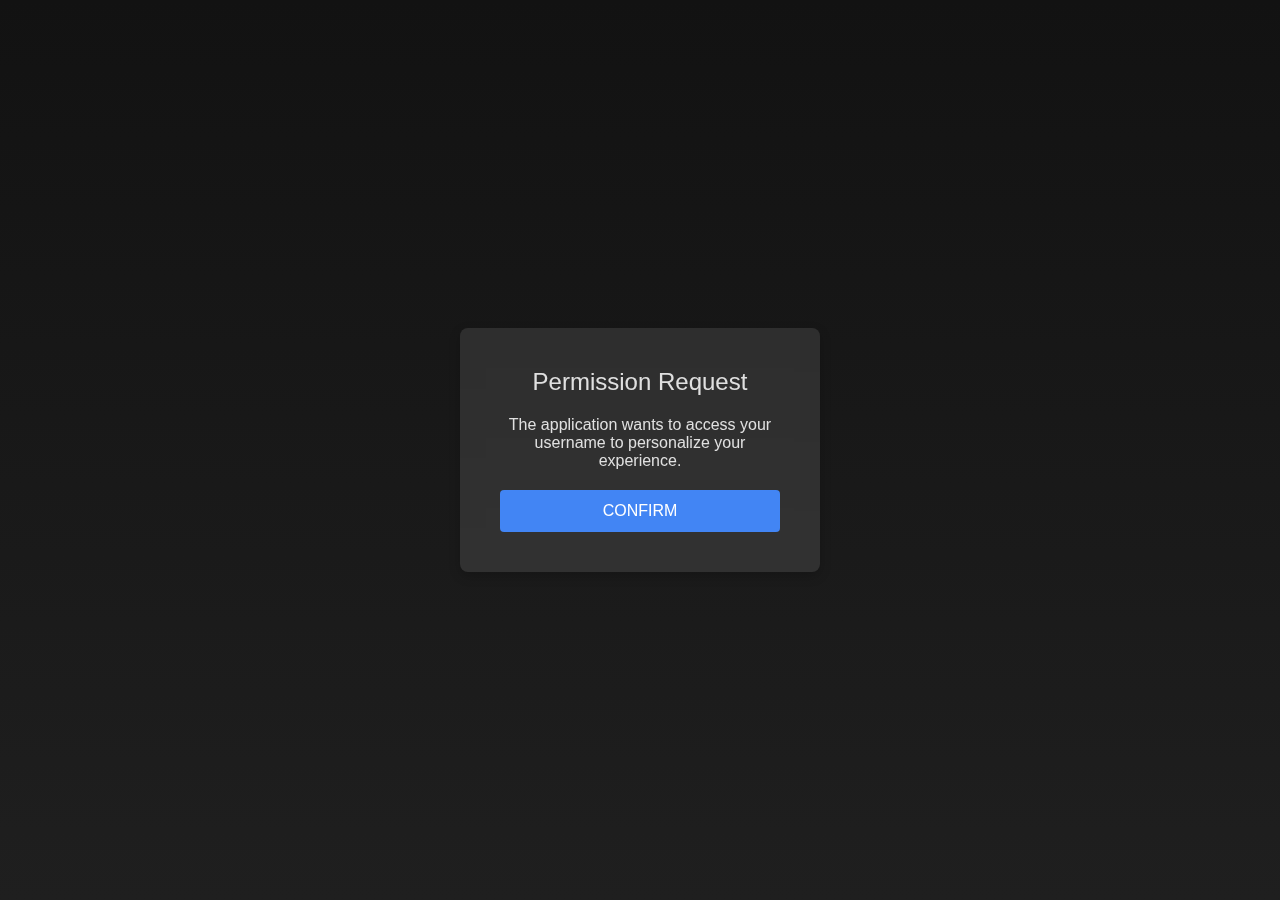
<file: oauth/templates/consent.html>
<!DOCTYPE html>
<html lang="en">
<head>
    <meta charset="UTF-8">
    <meta name="viewport" content="width=device-width, initial-scale=1.0">
    <title>3rd Party Login</title>
    <style>
        * {
            margin: 0;
            padding: 0;
            box-sizing: border-box;
        }

        body, html {
            height: 100%;
            font-family: Arial, sans-serif;
            display: flex;
            align-items: center;
            justify-content: center;
            background: linear-gradient(to bottom, #121212, #1f1f1f); 
            color: #333;
        }

        .login-container {
            width: 360px;
            padding: 40px;
            background-color: rgba(255, 255, 255, 0.1); 
            backdrop-filter: blur(10px); 
            box-shadow: 0px 4px 12px rgba(0, 0, 0, 0.2);
            border-radius: 8px;
            text-align: center;
            color: #e0e0e0;
        }

        .login-container img {
            width: 80px;
            margin-bottom: 20px;
        }

        .login-container h2 {
            font-size: 1.5rem;
            font-weight: 500;
            color: #e0e0e0;
            margin-bottom: 20px;
        }

        .login-container input[type="text"],
        .login-container input[type="password"] {
            width: 100%;
            padding: 12px;
            margin: 10px 0;
            border: 1px solid #dadce0;
            border-radius: 4px;
            font-size: 14px;
            background-color: rgba(255, 255, 255, 0.15);
            color: #e0e0e0;
        }

        .login-container button {
            width: 100%;
            padding: 12px;
            margin-top: 20px;
            background-color: #4285f4;
            color: white;
            border: none;
            border-radius: 4px;
            cursor: pointer;
            font-size: 16px;
            font-weight: 500;
            text-transform: uppercase;
        }

        .login-container button:hover {
            background-color: #357ae8;
        }

        .login-container .footer-text {
            margin-top: 30px;
            font-size: 12px;
            color: #b0b0b0;
        }

        .login-container .footer-text a {
            color: #8ab4f8;
            text-decoration: none;
        }

        .login-container .footer-text a:hover {
            text-decoration: underline;
        }
    </style>
</head>
<body>
    <div class="login-container">
        <h2>Permission Request</h2>
        
        <p>The application wants to access your username to personalize your experience.</p>
        <form method="POST" action="{{ url_for('consent') }}">
            <button type="submit">Confirm</button>
        </form>
    </div>
</body>
</html>
</file>
